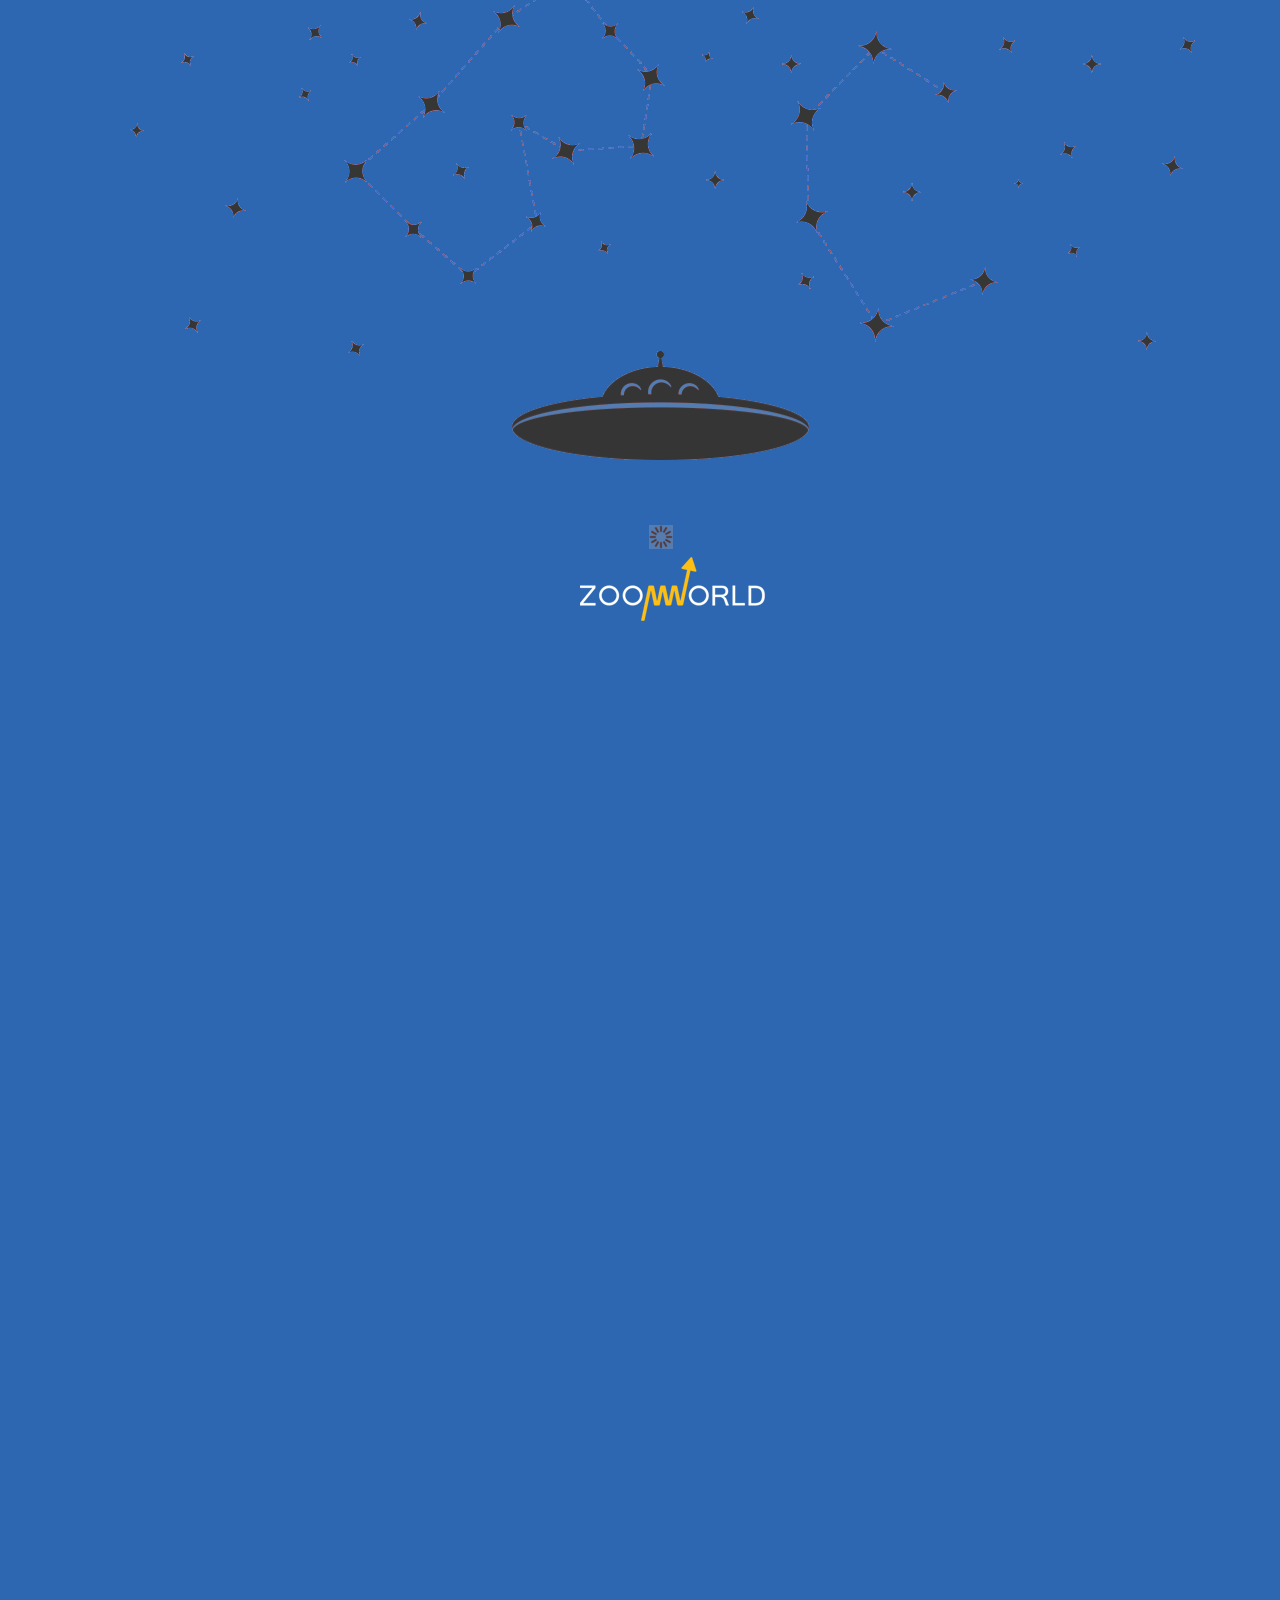
<file: index.html>
<!DOCTYPE html>
<html class="no-js">
  <meta http-equiv="content-type" content="text/html;charset=UTF-8" />
<head>
    <title>Zoomworld</title>
    <meta charset="utf-8" />
    <meta name="description" content="" />
    <meta name="keywords" content="" />
    <meta name="viewport" content="width=1020" />
    <link rel="shortcut icon" href="images/favicon.ico" type="image/x-icon">
    <!-- Custom Fonts -->
    <link href='http://fonts.googleapis.com/css?family=Roboto:400,700italic,700,300,500' rel='stylesheet' type='text/css'>
    <link href='https://fonts.googleapis.com/css?family=Roboto+Slab:400,100,300,700' rel='stylesheet' type='text/css'>
    <link rel="stylesheet" type="text/css" href="styles/index.css" />
    
    <script src="js/jquery/jquery-1.9.1.min.js"></script>
    <script src="js/jquery/jquery.color.js"></script>
    <script src="js/jquery/jquery.easing.1.3.js"></script>
    <script src="js/jquery/jquery.transform-0.9.3-jq1.8fix.js"></script>
    <script src="js/modernizr/modernizr.js"></script>
    
    <script src="js/j.js"></script>
    <!--BUILD 197-->
  </head>
  <body>
    <script>
      new Main();
    </script>

    <div class="page page0">

      <div class="pageCenter">
        <div id="page0_layer3" class="layer starsBack">
          <img src="images/page0/stars_back.png" />
        </div>

        <div class="layer starsFront">
          <img src="images/page0/stars_front.png" />
        </div>

        <div class="layer ufo">
          <img src="images/page0/ufo.png" />
        </div>

        <div class="layer logo">
          <img class="boycoy" src="images/logos.png" />
          <img class="loading" src="images/page0/loading.gif" />
        </div>
      </div>

    </div>

    <div class="page page1">

      <div class="layer background">
        <div class="shape"></div>
      </div>

      <div class="layer big-planet">        
        <img src="images/page1/big-planet.png" class="img-responsive">
      </div>

      <div class="pageCenter">
        <div class="layer hello">
            <div class="textHello">WELCOME TO GRATA</div>
            <div class="textDescription">WE BRING CREATIVITY FOR YOU!</div>
          </div>
        <div class="layer robbo">
          <img class="body" src="images/page1/bring-creativity-icon.png" />
        </div>

        <div class="layer header">
          <div class="column columnLeft">
            <a href="#home">
              <div class="logoContainer">
              </div>
            </a>
          </div>
          <div class="column columnCenter">
          </div>
          <div class="column columnRight">
            <div id="page1_menus" class="menus">

              <a href="#home">
               <div class="menu home">
                <div class="type normal">
                  <div class="background">
                  </div>
                  <div class="menuContent">
                    <img src="images/home_black.png" />
                  </div>
                </div>
                 <div class="type over">
                   <div class="background">
                   </div>
                   <div class="menuContent">
                     <img src="images/home_red.png" />
                   </div>
                 </div>
                 <div class="type selected">
                   <div class="background">
                     <img class="stick" src="images/menu/indicator_home.png"/>
                   </div>
                   <div class="menuContent">
                     <img src="images/home_red.png" />
                   </div>
                 </div>
                 <div class="type shape">
                 </div>
               </div>
              </a>

              <a href="#apps">
               <div class="menu apps">
                 <div class="type normal">
                  <div class="background">
                  </div>
                  <div class="menuContent">
                    APPS
                  </div>
                 </div>
                 <div class="type over">
                   <div class="background">
                   </div>
                   <div class="menuContent">
                     APPS
                   </div>
                 </div>
                 <div class="type selected">
                   <div class="background">
                     <img class="stick" src="images/menu/indicator_other.png" style="zoom: 1;" />
                   </div>
                   <div class="menuContent">
                     APPS
                   </div>
                 </div>
                 <div class="type shape">
                 </div>
               </div>
              </a>

              <a href="#about">
               <div class="menu about">
                 <div class="type normal">
                  <div class="background">
                  </div>
                  <div class="menuContent">
                    ABOUT
                  </div>
                 </div>
                 <div class="type over">
                   <div class="background">
                   </div>
                   <div class="menuContent">
                     ABOUT
                   </div>
                 </div>
                 <div class="type selected">
                   <div class="background">
                     <img class="stick" src="images/menu/indicator_other.png"/>
                   </div>
                   <div class="menuContent">
                     ABOUT
                   </div>
                 </div>
                 <div class="type shape">
                 </div>
               </div>
              </a>

              <a href="#contact">
               <div class="menu contact">
                 <div class="type normal">
                  <div class="background">
                  </div>
                  <div class="menuContent">
                    CONTACT
                  </div>
                 </div>
                 <div class="type over">
                   <div class="background">
                   </div>
                   <div class="menuContent">
                     CONTACT
                   </div>
                 </div>
                 <div class="type selected">
                   <div class="background">
                     <img class="stick" src="images/menu/indicator_other.png"/>
                   </div>
                   <div class="menuContent">
                     CONTACT
                   </div>
                 </div>
                 <div class="type shape">
                 </div>
               </div>

              </a>
            </div>
          </div>
        </div>

        <div class="layer main mainLeft">
          <div class="hello">
            <img src="images/page1/bird_left.png" />
          </div>
        </div>
        <div class="layer main mainRight">
          <img src="images/page1/planet.png" />
          <br />
          <img class="bird" src="images/page1/bird_right.png" />
        </div>
      </div>
    </div>


    <div class="page page2">

      <div class="layer background">
        <div class="clouds2"></div>

        <div class="clouds1">
          <div class="pageCenter">
          <img class="cloud img1" src="images/clouds/1.png" />
          <img class="cloud img2" src="images/clouds/2.png" />
          <img class="cloud img4" src="images/clouds/4.png" />
          <img class="cloud img5" src="images/clouds/5.png" />
          </div>
        </div>
      </div>

      <div class="layer clouds3">
        <div class="pageCenter">
        <img class="cloud img6" src="images/clouds/6.png" />
        <img class="cloud img7" src="images/clouds/7.png" />
        <img class="cloud img9" src="images/clouds/9.png" />
        <img class="cloud img11" src="images/clouds/11.png" />
        <img class="cloud img12" src="images/clouds/12.png" />
        <img class="cloud img14" src="images/clouds/14.png" />
        <img class="cloud img15" src="images/clouds/15.png" />
        </div>
      </div>

      <div class="pageCenter">

      <div class="layer clouds4">
        <img class="cloud img8" src="images/clouds/8.png" />
        <img class="cloud img10" src="images/clouds/10.png" />
        <img class="cloud img13" src="images/clouds/13.png" />
      </div>

        <div class="pageContent">

           <div class="layer main mainCenter">
            <h2 class="about-tt">A LITTLE ABOUT US</h2>
            <h2 class="about-tt2">THE ENTITY YOUR BUSINESS ON ONE PAGE</h2>
            <p class="text-rb text-justify">Awwwards – recognizing the talent and effort of the best web designers, developers and agencies in the world. We aim to create a meeting point where web professionals from across the world can come to find inspiration...</p>
            <img class="description" src="images/page2/about-icon.png" />
          </div>

          <div class="layer main mainRight">
            <img src="images/page2/about_char.png">
          </div>

          <div class="layer header">
            <div class="column columnLeft">
                   <a href="#home">
                <div class="logoContainer">
                </div>
              </a>
            </div>
            <div class="column columnCenter">
            </div>
            <div class="column columnRight">
              <div id="page2_menus" class="menus">

                <a href="#home">
                  <div class="menu home">
                    <div class="type normal">
                      <div class="background">
                      </div>
                      <div class="menuContent">
                        <img src="images/home_black.png" />
                      </div>
                    </div>
                    <div class="type over">
                      <div class="background">
                      </div>
                      <div class="menuContent">
                        <img src="images/home_black.png" />
                      </div>
                    </div>
                    <div class="type selected">
                      <div class="background">
                        <img class="stick" src="images/menu/indicator_home.png"/>
                      </div>
                      <div class="menuContent">
                        <img src="images/home_white.png" />
                      </div>
                    </div>
                    <div class="type shape">
                    </div>
                  </div>
                </a>

                <a href="#apps">
                  <div class="menu apps">
                    <div class="type normal">
                      <div class="background">
                      </div>
                      <div class="menuContent">
                        APPS
                      </div>
                    </div>
                    <div class="type over">
                      <div class="background">
                      </div>
                      <div class="menuContent">
                        APPS
                      </div>
                    </div>
                    <div class="type selected">
                      <div class="background">
                        <img class="stick" src="images/menu/indicator_other.png"/>
                      </div>
                      <div class="menuContent">
                        APPS
                      </div>
                    </div>
                    <div class="type shape">
                    </div>
                  </div>
                </a>

                <a href="#about">
                  <div class="menu about">
                    <div class="type normal">
                      <div class="background">
                      </div>
                      <div class="menuContent">
                        ABOUT
                      </div>
                    </div>
                    <div class="type over">
                      <div class="background">
                      </div>
                      <div class="menuContent">
                        ABOUT
                      </div>
                    </div>
                    <div class="type selected">
                      <div class="background">
                        <img class="stick" src="images/menu/indicator_other.png"/>
                      </div>
                      <div class="menuContent">
                        ABOUT
                      </div>
                    </div>
                    <div class="type shape">
                    </div>
                  </div>
                </a>

                <a href="#contact">
                  <div class="menu contact">
                    <div class="type normal">
                      <div class="background">
                      </div>
                      <div class="menuContent">
                        CONTACT
                      </div>
                    </div>
                    <div class="type over">
                      <div class="background">
                      </div>
                      <div class="menuContent">
                        CONTACT
                      </div>
                    </div>
                    <div class="type selected">
                      <div class="background">
                        <img class="stick" src="images/menu/indicator_other.png"/>
                      </div>
                      <div class="menuContent">
                        CONTACT
                      </div>
                    </div>
                    <div class="type shape">
                    </div>
                  </div>
                </a>

              </div>
            </div>
          </div>

        </div>

      </div>

    </div>


    <div class="page page3">
      <div class="layer background">
        <div class="mountains3">
          <img class="mountainsFlag" src="images/page3/flag.png" />
          <div class="mountainsBackground"></div>
        </div>
      </div>

    <div class="layer mountains1">
        <div class="pageCenter">
        <img class="mountain5" src="images/page3/mountains/5.png" />
      <img class="mountain6" src="images/page3/mountains/6.png" />
      <img class="mountain7" src="images/page3/mountains/7.png" />
        <img class="mountain8" src="images/page3/mountains/8.png" />
      <img class="mountain9" src="images/page3/mountains/9.png" />
      </div>
    </div>

      <div class="pageCenter">

        <div class="layer mountains2">
          <img class="mountain1" src="images/page3/mountains/1.png" />
          <img class="mountain2" src="images/page3/mountains/2.png" />
          <img class="mountain3" src="images/page3/mountains/3.png" />
          <img class="mountain4" src="images/page3/mountains/4.png" />
        </div>

              <div class="pageContent">

          <div class="layer main mainCenter">
           <div class="col-11 text-center mauto">
              <h2 class="business-h">THE ENTITY YOUR BUSINESS ON ONE PAGE</h2>
              <p class="text-rb text-justify color-white">Awwwards – recognizing the talent and effort of the best web designers, developers and agencies in the world. We aim to create a meeting point where web professionals from across the world can come to find inspiration...</p>
            </div>
            <div class="container">
              <div class="row text-center">
                  <div class="col-3">
                      <a href="" class="a-border">
                          <img src="images/page3/web-design-icon.png" class="img-responsive">
                          <p>WEB DESIGN</p>
                      </a>
                  </div>
                  <div class="col-3">
                      <a href="" class="a-border">
                          <img src="images/page3/seo-icon.png" class="img-responsive">
                          <p>E-MARKETING</p>
                      </a>
                  </div>
                  <div class="col-3">
                      <a href="" class="a-border">
                          <img src="images/page3/graphic-design-icon.png" class="img-responsive">
                          <p>GRAPHIC DESIGN</p>
                      </a>
                  </div>
                  <div class="col-3">
                      <a href="" class="a-border">
                          <img src="images/page3/printing-icon.png" class="img-responsive">
                          <p>PRINTING</p>
                      </a>
                  </div>
              </div>
            </div>
          </div>

          <div class="layer header">
            <div class="column columnLeft">
              <a href="#home">
              <div class="logoContainer">
              </div>
            </a>
            </div>
            <div class="column columnCenter">
            </div>
            <div class="column columnRight">
              <div id="page3_menus" class="menus">

                <a href="#home">
                  <div class="menu home">
                    <div class="type normal">
                      <div class="background">
                      </div>
                      <div class="menuContent">
                        <img src="images/home_black.png" />
                      </div>
                    </div>
                    <div class="type over">
                      <div class="background">
                      </div>
                      <div class="menuContent">
                        <img src="images/home_brown.png" />
                      </div>
                    </div>
                    <div class="type selected">
                      <div class="background">
                        <img class="stick" src="images/menu/indicator_home.png"/>
                      </div>
                      <div class="menuContent">
                        <img src="images/home_brown.png" />
                      </div>
                    </div>
                    <div class="type shape">
                    </div>
                  </div>
                </a>

                <a href="#apps">
                  <div class="menu apps">
                    <div class="type normal">
                      <div class="background">
                      </div>
                      <div class="menuContent">
                        APPS
                      </div>
                    </div>
                    <div class="type over">
                      <div class="background">
                      </div>
                      <div class="menuContent">
                        APPS
                      </div>
                    </div>
                    <div class="type selected">
                      <div class="background">
                        <img class="stick" src="images/menu/indicator_other.png"/>
                      </div>
                      <div class="menuContent">
                        APPS
                      </div>
                    </div>
                    <div class="type shape">
                    </div>
                  </div>
                </a>

                <a href="#about">
                  <div class="menu about">
                    <div class="type normal">
                      <div class="background">
                      </div>
                      <div class="menuContent">
                        ABOUT
                      </div>
                    </div>
                    <div class="type over">
                      <div class="background">
                      </div>
                      <div class="menuContent">
                        ABOUT
                      </div>
                    </div>
                    <div class="type selected">
                      <div class="background">
                        <img class="stick" src="images/menu/indicator_other.png"/>
                      </div>
                      <div class="menuContent">
                        ABOUT
                      </div>
                    </div>
                    <div class="type shape">
                    </div>
                  </div>
                </a>

                <a href="#contact">
                  <div class="menu contact">
                    <div class="type normal">
                      <div class="background">
                      </div>
                      <div class="menuContent">
                        CONTACT
                      </div>
                    </div>
                    <div class="type over">
                      <div class="background">
                      </div>
                      <div class="menuContent">
                        CONTACT
                      </div>
                    </div>
                    <div class="type selected">
                      <div class="background">
                        <img class="stick" src="images/menu/indicator_other.png"/>
                      </div>
                      <div class="menuContent">
                        CONTACT
                      </div>
                    </div>
                    <div class="type shape">
                    </div>
                  </div>
                </a>

              </div>
            </div>
          </div>
        </div>

      </div>

    </div>


    <div class="page page4">
      <div class="layer background3">
        <div class="shape">
          <div class="waveContainer">
            <div id="wave3" class="wave"></div>
          </div>
        </div>
      </div>

      <div class="layer background2">
        <div class="shape">
          <div class="waveContainer">
          <div id="wave2" class="wave"></div>
          </div>
        </div>
      </div>

      <div class="layer background1">
        <div class="shape">
          <div class="waveContainer">
            <div id="wave1" class="wave"></div>
          </div>
        </div>
      </div>

      <div class="pageCenter">

        <div class="pageContent">

          <div class="layer header">
            <div class="column columnLeft">
              <a href="#home">
                <div class="logoContainer">
                </div>
              </a>
            </div>
            <div class="column columnCenter">
            </div>
            <div class="column columnRight">
              <div id="page4_menus" class="menus">

                <a href="#home">
                  <div class="menu home">
                    <div class="type normal">
                      <div class="background">
                      </div>
                      <div class="menuContent">
                        <img src="images/home_grey.png" />
                      </div>
                    </div>
                    <div class="type over">
                      <div class="background">
                      </div>
                      <div class="menuContent">
                        <img src="images/home_black.png" />
                      </div>
                    </div>
                    <div class="type selected">
                      <div class="background">
                        <img class="stick" src="images/menu/indicator_black_home.png"/>
                      </div>
                      <div class="menuContent">
                        <img src="images/home_grey.png" />
                      </div>
                    </div>
                    <div class="type shape">
                    </div>
                  </div>
                </a>

                <a href="#apps">
                  <div class="menu apps">
                    <div class="type normal">
                      <div class="background">
                      </div>
                      <div class="menuContent">
                        APPS
                      </div>
                    </div>
                    <div class="type over">
                      <div class="background">
                      </div>
                      <div class="menuContent">
                        APPS
                      </div>
                    </div>
                    <div class="type selected">
                      <div class="background">
                        <img class="stick" src="images/menu/indicator_black_other.png"/>
                      </div>
                      <div class="menuContent">
                        APPS
                      </div>
                    </div>
                    <div class="type shape">
                    </div>
                  </div>
                </a>

                <a href="#about">
                  <div class="menu about">
                    <div class="type normal">
                      <div class="background">
                      </div>
                      <div class="menuContent">
                        ABOUT
                      </div>
                    </div>
                    <div class="type over">
                      <div class="background">
                      </div>
                      <div class="menuContent">
                        ABOUT
                      </div>
                    </div>
                    <div class="type selected">
                      <div class="background">
                        <img class="stick" src="images/menu/indicator_black_other.png"/>
                      </div>
                      <div class="menuContent">
                        ABOUT
                      </div>
                    </div>
                    <div class="type shape">
                    </div>
                  </div>
                </a>

                <a href="#contact">
                  <div class="menu contact">
                    <div class="type normal">
                      <div class="background">
                      </div>
                      <div class="menuContent">
                        CONTACT
                      </div>
                    </div>
                    <div class="type over">
                      <div class="background">
                      </div>
                      <div class="menuContent">
                        CONTACT
                      </div>
                    </div>
                    <div class="type selected">
                      <div class="background">
                        <img class="stick" src="images/menu/indicator_black_other.png"/>
                      </div>
                      <div class="menuContent">
                        CONTACT
                      </div>
                    </div>
                    <div class="type shape">
                    </div>
                  </div>
                </a>

              </div>
            </div>
          </div>


          <div class="layer main mainLeft">
            <div class="envelopes">
              <div class="envelopeCover in">
                <img src="images/page4/envelope_cover_in.png"/>
              </div>
              <img class="envelopeIn" src="images/page4/envelope_in.png"/>

              <div class="letterWrapper">
                <div class="letter">
                  <div class="letterBackground">
                    <img src="images/page4/letter.png"/>

                    <div class="shape"></div>
                  </div>
                  <div class="letterContent">
                    <div class="dearBoyCoy handwrittenFont">Dear Zoomworld...</div>
                    <div class="lineWrapper mailNameContainer handwrittenFont">
                      <div class="line">
                        <div class="text">My name is&nbsp;</div>
                        <div class="text textFillWidth">
                          <div class="textContentWrapper">
                            <input class="handwrittenFont" spellcheck="false" type="text" name="name" value=""/>
                            <div class="underline"></div><div class="exclamationMark"><img src="images/page4/exclamation_mark.png"/></div>
                          </div>
                        </div>
                        <div class="text">, u can mail</div>
                      </div>
                    </div>
                    <div class="lineWrapper mailFromContainer handwrittenFont">
                      <div class="line">
                        <div class="text">me back at&nbsp;</div>
                        <div class="text textFillWidth">
                          <div class="textContentWrapper">
                            <input class="handwrittenFont" spellcheck="false" type="text" name="name" value=""/>
                            <div class="underline"></div><div class="exclamationMark"><img src="images/page4/exclamation_mark.png"/></div>
                          </div>
                        </div>
                        <div class="text">. I would like to:</div>
                      </div>
                    </div>
                    <div class="mailContentContainer handwrittenFont">
                      <textarea class="handwrittenFont" spellcheck="false" name="content"></textarea>

                      <div class="underline"></div><div class="exclamationMark"><img src="images/page4/exclamation_mark.png"/></div>
                      <br/>

                      <div class="underline"></div>
                    </div>
                  </div>
                  <div class="letterForeground">
                    <div class="mailSendWrapper centerText">
                      <div class="mailContainer mailSendContainer">
                        <button><span class="text">SEND</span><img src="images/arrow_white.png"/>
                        </button>
                      </div>
                    </div>
                  </div>
                </div>
              </div>
              <div class="letterSending letterStatus centerText">
               <span class="info handwrittenFont">
                 Sending
               </span>
              </div>
              <div class="letterSent letterStatus centerText">
               <span class="info handwrittenFont">
               You have just made<br/>
               a first step to better future ;)
               </span>
                <br/>

                <div class="linkifyForm goBack">
                  <span class="text">Go back</span>
                 <span class="image">
                   <img class="out" src="images/page4/go_back_green.png"/><img class="over"
                                                                               src="images/page4/go_back_white.png"/>
                 </span>
                </div>
              </div>
              <div class="letterError letterStatus centerText">
               <span class="info handwrittenFont">
                 Sorry. World is cruel.<br/>
                 We could't connect to our server. :(
               </span>
                <br/>

                <div class="linkifyForm goBack">
                  <span class="text">Try again</span>
                 <span class="image">
                         <img class="out" src="images/page4/go_back_green.png"/><img class="over"
                                                                                     src="images/page4/go_back_white.png"/>
                 </span>
                </div>
              </div>
              <div class="envelopeOut">
                <img class="envelopeOutTop" src="images/page4/envelope_out_top.png"/>
                <img class="envelopeOutBottom" src="images/page4/envelope_out_bottom.png"/>
              </div>
              <!--                 <div class="envelopeCover out"> -->
              <!--                   <img src="images/page4/envelope_cover_out.png" /> -->
              <!--                 </div> -->
            </div>
            <img class="getInTouch" alt="get in touch" src="images/page4/getintouch.png"/>
          </div>

          <div class="layer main mainRight">
            <div class="header">
              Contact
            </div>
            <div class="text">
              We are open for business. Feel free to drop us a line or send your brief.
            </div>
            <div class="iconText iconTextMargin">
              <a href="mailto:hello@Zoomworld.com">
                <div class="icon iconEmailHello"></div>
               <span class="emailHello linkify">
                 <span class="text">hello@Zoomworld.com</span>
               </span>
              </a>
            </div>
            <div class="iconText iconTextMargin">
              <div class="icon iconPhone"></div>
              +48 503 71 75 72
            </div>
            <div class="iconText iconTextMargin">
              <div class="icon iconLocation"></div>
              Warsaw, Poland
            </div>
            <div class="header">
              Social networks
            </div>
            <div class="text">
              Follow us to be always up to date.
            </div>
            <div class="group">
             <div class="iconText iconTextRelative1">
                <a href="http://www.facebook.com/BoyCoyMobile" target="_blank">
                 <div class="icon iconFacebook"></div>
                 <span class="facebook linkify">
                   <span class="text">Facebook</span>
                 </span>
               </a>
             </div>
             <div class="iconText iconTextRelative2">
                <a href="http://www.linkedin.com/company/2645447?trk=tyah" target="_blank">
                  <div class="icon iconLinkedIn"></div>
                  <span class="linkedIn linkify">
                    <span class="text">LinkedIn</span>
                  </span>
               </a>
             </div>
            </div>
            <div class="group">
              <div class="iconText iconTextRelative1">
                <a href="https://plus.google.com/u/0/b/100100853838287582574/100100853838287582574"
                   target="_blank">
                  <div class="icon iconGooglePlus"></div>
                  <span class="googlePlus linkify">
                    <span class="text">Google+</span>
                  </span>
                </a>
              </div>
              <div class="iconText iconTextRelative2">
                <a href="https://twitter.com/BoyCoyMobile" target="_blank">
                  <div class="icon iconTwitter"></div>
                  <span class="twitter linkify">
                    <span class="text">Twitter</span>
                  </span>
                </a>
              </div>
            </div>
          </div>

        </div>

      </div>

      <div class="layer mainBottom">
        <div class="pageCenter">
          <div class="octopus"></div>
        </div>

        <footer>
          <div class="pageCenter darker">
            <div class="wrapperTable">
              <div class="wrapperRow">

                 <div class="wrapperCell wrapperLeft">
                  <span>All rights reserved</span>
                  <span>©2013 Zoomworld</span>
                  <span>Android is restricted trademark of
                    <a href="http://www.google.com/" target="_blank">
                      <span class="lighter linkify">
                        <span class="text">Google Inc.</span>
                      </span>
                    </a>
                  </span>
                </div>
              </div>
          </div>
        </footer>
      </div>

    </div>

    <div class="streacher"></div>

  </body>
</html>
</file>
<file: styles/index.css>
.layer .menus {
  margin-top: 40px;
  font-size: 18px;
  text-align: center;
  height: 34px;
  line-height: 34px;
  letter-spacing: 0px;
}
.layer .menus .menu {
  float: left;
  position: relative;
  height: 34px;
}
.layer .menus .menu .type {
  position: absolute;
  width: 100%;
  height: 100%;
}
.layer .menus .menu .type * {
  filter: inherit;
}
.layer .menus .menu .background {
  width: 100%;
  height: 100%;
  border-radius: 17px;
}
.layer .menus .menu .menuContent {
  position: absolute;
  top: 0px;
  width: 100%;
  height: 100%;
}
.layer .menus .menu.home {
  width: 35px;
}
.layer .menus .menu.home .menuContent {
  width: 35px;
}
.layer .menus .menu.home .menuContent img {
  position: relative;
  top: 1px;
  left: 1px;
}
.layer .menus .menu.apps {
  width: 72px;
}
.layer .menus .menu.apps .menuContent {
  width: 72px;
}
.layer .menus .menu.about {
  width: 88px;
}
.layer .menus .menu.about .menuContent {
  width: 88px;
}
.layer .menus .menu.contact {
  width: 112px;
}
.layer .menus .menu.contact .menuContent {
  width: 112px;
}
.layer .menus .type.selected .stick {
  position: absolute;
  top: 29px;
}
.layer .menus .menu.home .type.selected .stick {
  left: 5px;
}
.layer .menus .menu.apps .type.selected .stick {
  left: 24px;
}
.layer .menus .menu.about .type.selected .stick {
  left: 31px;
}
.layer .menus .menu.contact .type.selected .stick {
  left: 43px;
}
/* page 1 colors */
.page1 .layer .menus .menu .type.normal {
  color: #363635;
}
.page1 .layer .menus .menu .type.over {
  color: #2d67b1;
}
.page1 .layer .menus .menu .type.over .background {
  background-color: #ffffff;
}
.page1 .layer .menus .menu .type.selected,
.page1 .layer .menus .menu .type {
  color: #fff;
} {
  color: #fff;
}
.page1 .layer .menus .menu .type.selected .background {
  background-color: #fdc012;
}
.page1 .layer .menus .menu .type.background {
  background-color: transparent;
}
.page1 .bird {
  position: absolute;
  left: 0;
  top: 100px;
}
/* page 2 colors */
.page2 .layer .menus .menu .type.normal {
  color: #363635;
}
.page2 .layer .menus .menu .type.over {
  color: #363635;
}
.page2 .layer .menus .type.over .background {
  background-color: #ffffff;
}
.page2 .layer .menus .menu .type.selected {
  color: #d0d6dd;
}
.page2 .layer .menus .menu .type.selected .background {
  background-color: #363635;
}
/* page 3 colors */
.page3 .layer .menus .menu .type.normal {
  color: #363635;
}
.page3 .layer .menus .menu .type.over {
  color: #a68f58;
}
.page3 .layer .menus .type.over .background {
  background-color: #ffffff;
}
.page3 .layer .menus .menu .type.selected {
  color: #a68f58;
}
.page3 .layer .menus .menu .type.selected .background {
  background-color: #363636;
}
/* page 4 colors */
.page4 .layer .menus .menu .type.normal {
  color: #939598;
}
.page4 .layer .menus .menu .type.over {
  color: #363635;
}
.page4 .layer .menus .type.over .background {
  background-color: #ffffff;
}
.page4 .layer .menus .menu .type.selected {
  color: #939598;
}
.page4 .layer .menus .menu .type.selected .background {
  background-color: #000000;
}
.linkLineContainer {
  display: inline-block;
  width: 0px;
  position: relative;
  top: 3px;
}
.linkLineContainer .linkLine {
  background-color: #ffffff;
  width: 0px;
  height: 1px;
}
.linkify .image,
.linkifyForm .image {
  position: relative;
}
.linkify .image .over {
  position: relative;
  left: -14px;
}
.linkifyForm .image .over {
  position: relative;
  left: -10px;
}
.logoContainer {
  position: relative;
  height: 64px;
  margin-left: 19px;
  margin-top: 14px;
  background-image: url('../images/logos.png');
  background-repeat: no-repeat;
}
/*.logoContainer .shape {
  width: 170px;
  height: 55px;
}
.logoContainer .logo {
  position: absolute;
}
.logoContainer .logo .head {
  float: left;
  width: 60px;
  height: 55px;
}
.logoContainer .logo .boyCoy {
  margin-left: 60px;
  width: 110px;
  height: 55px;
}
.preloader-ready .logoContainer .out .head {
  background: url('../images/logos.png') 0px -55px;
}
.preloader-ready .logoContainer .out .boyCoy {
  background: url('../images/logos.png') -60px -55px;
}
.preloader-ready .logoContainer .over .head {
  background: url('../images/logos.png') 0px 0px;
}
.preloader-ready .logoContainer .over .boyCoy {
  background: url('../images/logos.png') -60px -55px;
}*/
.img1 {
  position: absolute;
  top: 60px;
  left: -80px;
}
.img2 {
  position: absolute;
  top: 126px;
  left: 250px;
}
.img4 {
  position: absolute;
  top: 126px;
  left: 485px;
}
.img5 {
  position: absolute;
  top: 31px;
  left: 730px;
}
.img6 {
  position: absolute;
  top: 78px;
  left: -147px;
}
.img7 {
  position: absolute;
  top: 33px;
  left: -14px;
}
.img9 {
  position: absolute;
  top: 3px;
  left: 158px;
}
.img11 {
  position: absolute;
  top: 22px;
  left: 452px;
}
.img12 {
  position: absolute;
  top: 39px;
  left: 626px;
}
.img14 {
  position: absolute;
  top: 12px;
  left: 800px;
}
.img15 {
  position: absolute;
  top: 49px;
  left: 972px;
}
.img8 {
  position: absolute;
  top: 67px;
  left: 72px;
}
.img10 {
  position: absolute;
  top: 25px;
  left: 262px;
}
.img13 {
  position: absolute;
  top: 22px;
  left: 631px;
}
/* page - common */
.page {
  visibility: hidden;
  width: 100%;
  height: 800px;
  position: relative;
}
.page1 {
  height: 700px;
}
.page2 {
  height: 870px;
}
.page3 {
  height: 840px;
}
.page .layer {
  position: absolute;
}
.pageCenter {
  width: 1020px;
  position: relative;
  margin: 0px auto;
}
.page1 .pageCenter {
  z-index: 2;
}
/* parallaxe dependent styles */
.no-parallaxe .page0 {
  display: none;
}
.no-parallaxe .streacher {
  display: none;
}
.parallaxe .streacher {
  width: 0px;
  height: 4150px;
}
.parallaxe .page {
  position: fixed;
}
.parallaxe .page0 {
  height: 675px;
  top: -1500px;
}
.parallaxe .page1 {
  height: 675px;
  top: 0px;
}
.parallaxe .page2 {
  height: 1035px;
  top: 1500px;
}
.parallaxe .page3 {
  height: 1612px;
  top: 2533px;
}
.parallaxe .page4 {
  top: 3174px;
}
.page0 .layer.starsBack,
.page0 .layer.starsFront {
  height: 400px;
}
.page0 .layer.ufo {
  left: 382px;
  height: 200px;
}
.page0 .layer.logo {
  height: 250px;
}
.page0 .layer.ufo,
.page0 .layer.logo {
  top: 357px;
}
.page0 .layer.ufo img {
  transform-origin: 149px 55px;
  -webkit-transform-origin: 149px 55px;
  -moz-transform-origin: 149px 55px;
  -o-transform-origin: 149px 55px;
  -ms-transform-origin: 149px 55px;
}
.page0 .layer .loading {
  position: relative;
  top: 128px;
  left: 330px;
}
.page0 .layer .boycoy {
  position: relative;
  top: 200px;
  left: 450px;
}
.page1 .background {
  overflow: hidden;
  width: 100%;
  height: 760px;
  background-color: #2d67b1;
}
.page1 .background .shape {
  width: 100%;
  height: 760px;
  position: relative;
  left: 0;
}
.preloader-ready .page1 .background .shape {
  background: #2d67b1  url('../images/page1/highlight-color.jpg') repeat-x left top;
}
.page1 .header .column {
  float: left;
  position: relative;
}
.page1 .header .columnLeft {
  width: 371px;
}
.page1 .header .columnLeft .line {
  margin-top: 30px;
}
.page1 .header .columnCenter {
  width: 242px;
  height: 1px;
}
.page1 .header .columnRight {
  width: 407px;
}
.page1 .header .columnRight .line {
  margin-top: 36px;
}
.page1 .header .columnRight .menus {
  margin-left: 88px;
}
.page1 .main {
  height: 400px;
  top: 111px;
}
.page1 .mainLeft {
  width: 376px;
  line-height: 1.25;
}
.page1 .mainRight {
  width: 402px;
  left: 618px;
  line-height: 0;
  text-align: right;
}
.page1 .hello {
  width: 100%;
  top: 90px;
  position: absolute;
  text-align: center;
}
.page1 .hello .textHello {
  font-family: gsBold;
  font-size: 40px;
  color: #fdc012;
}
.page1 .hello .textDescription {
  margin-top: 10px;
  font-size: 21px;
  line-height: 1.3;
  color: #fff;
}
.page1 .hello .contactWrapper {
  margin-top: 10px;
}
.page1 .hello .contact {
  font-size: 22px;
  letter-spacing: -1px;
  color: #ededc7;
}
.page1 .txtNeed {
  display: block;
  position: relative;
  top: 5px;
  left: 73px;
}
.page1 .fb {
  position: relative;
  margin-top: 85px;
  margin-left: 175px;
  width: 159px;
  height: 96px;
}
.page1 .fb img {
  position: absolute;
}
.page1 .fb .shape {
  position: absolute;
  z-index: 2;
  width: 100%;
  height: 100%;
}
.page1 .slice2 {
  position: relative;
  z-index: 1;
  margin-top: -15px;
  margin-left: 267px;
}
.page1 .am {
  position: relative;
  margin-top: -30px;
  margin-left: 135px;
  width: 232px;
  height: 85px;
}
.page1 .am img {
  position: absolute;
}
.page1 .am .shape {
  position: absolute;
  z-index: 2;
  width: 100%;
  height: 100%;
}
.page1 .slice1 {
  position: relative;
  z-index: 1;
  margin-top: -28px;
  margin-left: 205px;
}
.page1 .tw {
  position: relative;
  margin-top: -19px;
  margin-left: 195px;
  width: 80px;
  height: 80px;
}
.page1 .tw .shape {
  position: absolute;
  z-index: 2;
  width: 100%;
  height: 100%;
}
.page1 .tw img {
  position: absolute;
}
.page1 .robbo {
  height: 430px;
  left: 350px;
  top: 100px !important;
  z-index: 2;
}
.page1 .robbo .armLeft {
  position: absolute;
  top: 200px;
  left: 20px;
  transform-origin: 101px 95px;
  -webkit-transform-origin: 101px 95px;
  -moz-transform-origin: 101px 95px;
  -o-transform-origin: 101px 95px;
  -ms-transform-origin: 101px 95px;
}
.page1 .robbo .armRight {
  position: absolute;
  top: 295px;
  left: 210px;
  z-index: -1;
  transform-origin: 0px 13px;
  -webkit-transform-origin: 0px 13px;
  -moz-transform-origin: 0px 13px;
  -o-transform-origin: 0px 13px;
  -ms-transform-origin: 0px 13px;
}
.no-parallaxe .page2 .pageContent .layer {
  top: 160px;
}
.page2 .background {
  width: 100%;
  height: 1010px;
  background-color: #d0d6dd;
}
.page2 .clouds1 {
  overflow: hidden;
  position: absolute;
  width: 100%;
  height: 201px;
  top: -200px;
  /* - height + 1px (correction for chrome touch glitches) */
}
.page2 .clouds2 {
  position: absolute;
  width: 100%;
  height: 68px;
  top: -67px;
  /* - height + 1px (correction for chrome touch glitches) */
  /*   left: 14px; */
}
.preloader-ready .page2 .clouds2 {
  background-position: 50% 0px;
  background-repeat: repeat-x;
  background-image: url('../images/clouds/3.png');
}
.page2 .clouds3 {
  overflow: hidden;
  width: 100%;
  height: 140px;
  top: -60px;
  z-index: 2;
}
.parallaxe .page2 .clouds3 {
  top: 690px;
}
.page2 .clouds4 {
  width: 100%;
  height: 190px;
  top: -20px;
  z-index: 2;
}
.parallaxe .page2 .clouds4 {
  top: 760px;
}
.page2 .header .column {
  float: left;
  position: relative;
}
.page2 .header .columnLeft {
  width: 350px;
}
.page2 .header .columnLeft .line {
  margin-top: 30px;
}
.page2 .header .columnCenter {
  width: 182px;
  height: 100px;
}
.page2 .header .columnRight {
  width: 488px;
}
.page2 .header .columnRight .line {
  margin-top: 36px;
}
.page2 .header .columnRight .menus {
  margin-left: 174px;
}
.page2 .mainLeft {
  width: 200px;
  height: 517px;
  line-height: 0;
}
.page2 .mainLeft .app {
  margin-top: 241px;
  margin-left: 25px;
}
.page2 .mainLeft .download {
  position: relative;
  margin-top: -9px;
  margin-left: 25px;
  width: 118px;
  height: 110px;
}
.page2 .mainLeft .download img {
  position: absolute;
}
.page2 .mainLeft .download .shape {
  position: absolute;
  z-index: 2;
  width: 100%;
  height: 100%;
}
.page2 .mainLeft .freeDownload {
  position: relative;
  z-index: 1;
  margin-top: -16px;
  margin-left: 20px;
}
.page2 .mainCenter {
  width: 562px;
  height: 650px;
  left: 0px;
  top: 150px;
}
.page2 .mainCenter .floatingTv {
  margin-top: 58px;
  margin-left: 18px;
}
.page2 .mainCenter .floatingTv .baloons {
  position: relative;
  left: 190px;
  height: 130px;
}
.page2 .mainCenter .floatingTv .baloons .baloon {
  position: absolute;
}
.page2 .mainCenter .floatingTv .baloons .baloonLeft {
  top: 3px;
  left: 3px;
  transform-origin: 32px 131px;
  -webkit-transform-origin: 32px 131px;
  -moz-transform-origin: 32px 131px;
  -o-transform-origin: 32px 131px;
  -ms-transform-origin: 32px 131px;
  transform: rotate(-30deg);
  -webkit-transform: rotate(-30deg);
  -moz-transform: rotate(-30deg);
  -o-transform: rotate(-30deg);
  -ms-transform: rotate(-30deg);
}
.page2 .mainCenter .floatingTv .baloons .baloonCenter {
  top: -10px;
  left: 0px;
  transform-origin: 38px 149px;
  -webkit-transform-origin: 38px 149px;
  -moz-transform-origin: 38px 149px;
  -o-transform-origin: 38px 149px;
  -ms-transform-origin: 38px 149px;
}
.page2 .mainCenter .floatingTv .baloons .baloonRight {
  top: 14px;
  left: 16px;
  transform-origin: 26px 119px;
  -webkit-transform-origin: 26px 119px;
  -moz-transform-origin: 26px 119px;
  -o-transform-origin: 26px 119px;
  -ms-transform-origin: 26px 119px;
  transform: rotate(30deg);
  -webkit-transform: rotate(30deg);
  -moz-transform: rotate(30deg);
  -o-transform: rotate(30deg);
  -ms-transform: rotate(30deg);
}
.page2 .mainCenter .floatingTv .tvScreen {
  position: relative;
  z-index: 1;
}
.page2 .mainCenter .floatingTv .rating {
  position: absolute;
  z-index: 11;
  top: -38px;
  left: 410px;
}
.page2 .mainCenter .floatingTv .tvScreen .screenshotsFrame {
  width: 400px;
  height: 242px;
  position: absolute;
  left: 30px;
  top: 38px;
  background-color: #000000;
}
.page2 .mainCenter .floatingTv .tvScreen .screenshotsFrame .button {
  width: 50%;
  height: 238px;
  position: absolute;
  z-index: 10;
  cursor: pointer;
}
.page2 .mainCenter .floatingTv .tvScreen .screenshotsFrame .button .visibleShape {
  width: 70px;
  height: 238px;
  position: absolute;
  background-color: rgba(149, 217, 26, 0);
  background-repeat: no-repeat;
  background-position: center;
}
.page2 .mainCenter .floatingTv .tvScreen .screenshotsFrame .previous {
  left: 2px;
  top: 2px;
  background-color: rgba(255, 255, 255, 0);
}
.page2 .mainCenter .floatingTv .tvScreen .screenshotsFrame .previous .visibleShape {
  left: 0px;
}
.preloader-ready .page2 .mainCenter .floatingTv .tvScreen .screenshotsFrame .previous .visibleShape {
  background-image: url('../images/page2/arrow_left.png');
}
.page2 .mainCenter .floatingTv .tvScreen .screenshotsFrame .next {
  right: 2px;
  top: 2px;
  background-color: rgba(255, 255, 255, 0);
}
.page2 .mainCenter .floatingTv .tvScreen .screenshotsFrame .next .visibleShape {
  right: 0px;
  background-image: url('../images/page2/arrow_right.png');
}
.preloader-ready .page2 .mainCenter .floatingTv .tvScreen .screenshotsFrame .next .visibleShape {
  background-image: url('../images/page2/arrow_right.png');
}
.page2 .mainCenter .floatingTv .tvScreen .screenshotsFrame .screenshots {
  overflow: hidden;
  width: 396px;
  height: 238px;
  position: absolute;
  left: 2px;
  top: 2px;
}
.page2 .mainCenter .floatingTv .tvScreen .screenshotsFrame .screenshots img {
  position: absolute;
  top: 0px;
}
.page2 .mainCenter .floatingTv .tvScreen .indicators {
  position: absolute;
  left: 198px;
  top: 284px;
}
.page2 .mainCenter .floatingTv .tvScreen .indicators .indicator {
  float: left;
  width: 20px;
  height: 20px;
}
.page2 .mainCenter .floatingTv .tvScreen .indicators .inactive {
  cursor: pointer;
}
.page2 .mainCenter .floatingTv .tvScreen .indicators .indicator .center {
  position: relative;
}
.page2 .mainCenter .floatingTv .tvScreen .indicators .indicator img {
  position: absolute;
}
.page2 .mainCenter .floatingTv .tvScreen .indicators .indicator img:first-child {
  top: 2px;
}
.page2 .mainCenter .floatingTv .tvScreen .indicators .indicator img:last-child {
  top: 3px;
}
.page2 .mainCenter .description {
  margin-top: -13px;
  margin-left: -25px;
  transform-origin: 262px 15px;
  -webkit-transform-origin: 262px 15px;
  -moz-transform-origin: 262px 15px;
  -o-transform-origin: 262px 15px;
  -ms-transform-origin: 262px 15px;
}
.page2 .mainRight {
  left: 755px;
  top: 150px;
  color: #363635;
  font-family: gsBold;
  line-height: 1.25;
}
.page2 .mainRight .header {
  margin-left: 30px;
  margin-top: 182px;
  font-size: 30px;
  letter-spacing: -1px;
}
.page2 .mainRight .testimonials {
  overflow: hidden;
  width: 260px;
  height: 330px;
  position: relative;
}
.page2 .mainRight .testimonials .gradientTop {
  position: absolute;
  z-index: 1;
}
.page2 .mainRight .testimonials .gradientBottom {
  position: absolute;
  bottom: 0px;
  z-index: 1;
}
.page2 .mainRight .testimonial {
  margin-top: 10px;
  margin-bottom: 2px;
}
.page2 .mainRight .testimonial .quote {
  display: inline-block;
  margin-top: 2px;
  vertical-align: top;
}
.page2 .mainRight .testimonial .text {
  display: inline-block;
  width: 225px;
  margin-left: 7px;
}
.page2 .mainRight .testimonial .text .signature {
  font-family: gs;
  color: #787972;
  margin-top: 7px;
}
.page2 .mainRight .testimonial .text .signature .line {
  display: inline-block;
  width: 20px;
  height: 1px;
  margin-bottom: 4px;
  margin-right: 4px;
  background-color: #787972;
}
.page2 .mainRight .moreReviews {
  margin-left: 28px;
  margin-top: 2px;
  color: #83bf17;
  font-family: gs;
  font-size: 20px;
  letter-spacing: -1px;
}
.no-parallaxe .page3 .pageContent {
  position: relative;
  top: 150px;
}
.page3 .layer {
  z-index: 3;
}
.page3 .background {
  width: 100%;
  height: 1200px;
  background-color: #a68f58;
}
.preloader-ready .page3 .background {
  background-position: 42% 215px;
  background-repeat: no-repeat;
  background-image: url('../images/page3/bgd_pattern.png');
}
.page3 .mountains3 {
  overflow: hidden;
  position: absolute;
  width: 100%;
  height: 85px;
  top: -84px;
  /* - height + 1px (correction for chrome touch glitches) */
  text-align: center;
}
.preloader-ready .page3 .mountains3 {
  background-position: 50% 6px;
  background-repeat: repeat-x;
  background-image: url('../images/page3/mountains/bgd.png');
}
.page3 .mountains3 .mountainsFlag {
  position: relative;
  left: 489px;
}
.page3 .mountains2 {
  width: 100%;
  height: 120px;
  top: -88px;
}
.no-parallaxe .page3 .mountains2 {
  top: -28px;
}
.page3 .mountains1 {
  overflow: hidden;
  width: 100%;
  height: 265px;
  top: -150px;
  z-index: 4;
}
.no-parallaxe .page3 .mountains1 {
  top: -30px;
}
.page3 .header {
  z-index: 10;
}
.page3 .header .column {
  float: left;
  position: relative;
}
.page3 .header .columnLeft {
  width: 443px;
}
.page3 .header .columnLeft .line {
  margin-top: 30px;
}
.page3 .header .columnCenter {
  width: 115px;
  height: 100px;
}
.page3 .header .columnRight {
  width: 462px;
}
.page3 .header .columnRight .line {
  margin-top: 36px;
}
.page3 .header .columnRight .menus {
  margin-left: 148px;
}
.page3 .main {
  color: #363635;
}
.page3 .mainLeft {
  line-height: 1.25;
  letter-spacing: -1px;
}
.page3 .mainLeft.paperWhite {
  top: 170px;
  left: 80px;
  height: 270px;
}
.page3 .mainLeft.paperWhite .paperContent {
  transform: rotate(-2deg);
  -webkit-transform: rotate(-2deg) translate3d(0, 0, 0);
  -moz-transform: rotate(-2deg);
  -o-transform: rotate(-2deg);
  -ms-transform: rotate(-2deg);
}
.page3 .mainLeft.paperWhite .text {
  width: 84%;
  position: absolute;
  top: 28px;
  left: 20px;
  text-align: justify;
}
.page3 .mainLeft.paperWhite .text .header {
  margin-bottom: 10px;
  font-family: gsBold;
  font-size: 28px;
  letter-spacing: -1px;
}
.page3 .mainLeft.paperYellow {
  top: 370px;
  left: 55px;
  height: 216px;
}
.page3 .mainLeft.paperYellow .paperContent {
  transform: rotate(2deg);
  -webkit-transform: rotate(2deg) translate3d(0, 0, 0);
  -moz-transform: rotate(2deg) translate3d(0, 0, 0);
  -o-transform: rotate(2deg);
  -ms-transform: rotate(2deg);
}
.page3 .mainLeft.paperYellow .ad {
  position: absolute;
  top: 75px;
  left: 39px;
  width: 183px;
  font-size: 22px;
  letter-spacing: -1px;
  transform: rotate(2deg);
  -webkit-transform: rotate(2deg) translate3d(0, 0, 0);
  -moz-transform: rotate(2deg) translate3d(0, 0, 0);
  -o-transform: rotate(2deg);
  -ms-transform: rotate(2deg);
}
.page3 .mainLeft.paperYellow .linkedin {
  display: inline-block;
  position: relative;
  width: 26px;
  height: 26px;
}
.page3 .mainLeft.paperYellow .ad .linkedin {
  top: 3px;
  left: 3px;
}
.page3 .mainLeft.paperYellow .jb .linkedin {
  top: 4px;
  right: 3px;
}
.page3 .mainLeft.paperYellow .linkedin .out {
  position: absolute;
  width: 100%;
  height: 100%;
  background-position: 0px 0px;
  background-repeat: no-repeat;
  background-image: url('../images/page3/linkedin_sprite.png');
}
.page3 .mainLeft.paperYellow .linkedin .over {
  position: absolute;
  width: 100%;
  height: 100%;
  background-position: -26px 0px;
  background-repeat: no-repeat;
  background-image: url('../images/page3/linkedin_sprite.png');
}
.page3 .mainLeft.paperYellow .ad img {
  position: relative;
  left: 8px;
  top: 3px;
}
.page3 .mainLeft.paperYellow .jb {
  position: absolute;
  top: 132px;
  left: 57px;
  width: 183px;
  font-size: 22px;
  letter-spacing: -1px;
  transform: rotate(-1deg);
  -webkit-transform: rotate(-1deg) translate3d(0, 0, 0);
  -moz-transform: rotate(-1deg) translate3d(0, 0, 0);
  -o-transform: rotate(-1deg);
  -ms-transform: rotate(-1deg);
}
.page3 .mainLeft.paperYellow .jb img {
  position: relative;
  left: -8px;
  top: 4px;
}
.page3 .mainCenter {
  width: 960px;
  left: 30px;
  top: 88px;
  z-index: 4;
}
.page3 .mainCenter .roboHand {
  height: 490px;
  z-index: 11;
}
.page3 .mainCenter .roboHandTest:hover {
  opacity: 1;
}
.page3 .mainCenter .roboHand img {
  position: absolute;
}
.page3 .mainCenter .roboHand .roboHandArm {
  top: 57px;
}
.page3 .mainCenter .roboHand .roboHandLeft {
  transform-origin: 41px 67px;
  -webkit-transform-origin: 41px 67px;
  -moz-transform-origin: 41px 67px;
  -o-transform-origin: 41px 67px;
  -ms-transform-origin: 41px 67px;
  left: 126px;
}
.page3 .mainCenter .roboHand .roboHandRight {
  transform-origin: 2px 59px;
  -webkit-transform-origin: 2px 59px;
  -moz-transform-origin: 2px 59px;
  -o-transform-origin: 2px 59px;
  -ms-transform-origin: 2px 59px;
  top: 8px;
  left: 164px;
}
.page3 .mainCenter .roboHand .sparkOne {
  display: none;
  top: 296px;
  left: 115px;
}
.page3 .mainCenter .roboHand .sparkTwo {
  display: none;
  top: 309px;
  left: 117px;
}
.page3 .mainCenter .roboHand .sparkThree {
  display: none;
  top: 309px;
  left: 129px;
}
/* .page3 .layer2 .content .mains .mainRight { */
/*   position: relative; */
/*   left: 362px; */
/*   width: 300px; */
/* } */
.page3 .mainRight {
  width: 264px;
  height: 432px;
  top: 158px;
  left: 710px;
  z-index: 4;
  line-height: 1.15;
}
.page3 .mainRight .header {
  font-family: gsBold;
  font-size: 30px;
  letter-spacing: -1px;
}
.page3 .mainRight .description {
  margin-top: 8px;
  font-size: 18px;
  letter-spacing: -1px;
}
.page3 .mainRight .logos {
  margin-top: 20px;
}
.page3 .mainRight .letsWork {
  margin-top: 10px;
  color: #95d91a;
  font-family: gs;
  font-size: 20px;
  letter-spacing: -1px;
}
.mountain1 {
  position: absolute;
  top: 19px;
  left: 76px;
}
.mountain2 {
  position: absolute;
  top: 24px;
  left: 410px;
}
.mountain3 {
  position: absolute;
  top: 0px;
  left: 620px;
}
.mountain4 {
  position: absolute;
  top: 14px;
  left: 912px;
}
.mountain5 {
  position: absolute;
  top: 67px;
  left: -82px;
}
.mountain6 {
  position: absolute;
  top: 19px;
  left: 370px;
}
.mountain7 {
  position: absolute;
  top: 33px;
  left: 199px;
}
.mountain8 {
  position: absolute;
  top: 2px;
  left: 586px;
}
.mountain9 {
  position: absolute;
  top: 14px;
  left: 953px;
}
.no-parallaxe .page4 .pageContent {
  position: relative;
  top: 150px;
}
.page4 .layer {
  z-index: 4;
}
.page4 .waveContainer {
  overflow: hidden;
  width: 100%;
  /*   position: absolute; */
}
.page4 .background1 {
  width: 100%;
  top: -63px;
}
.no-parallaxe .page4 .background1 {
  top: 60px;
}
.page4 .background1 .shape {
  position: relative;
  height: 700px;
  top: 63px;
  background-color: #414042;
}
.page4 .background1 .waveContainer {
  position: relative;
  height: 63px;
  top: -62px;
  /* - height + 1px (correction for chrome touch glitches) */
}
.page4 .background1 .waveContainer .wave {
  position: absolute;
  width: 200%;
  height: 63px;
  left: -500px;
}
.preloader-ready .page4 .background1 .waveContainer .wave {
  background: repeat-x url('../images/page4/wave_light.png');
}
.page4 .background2 {
  width: 100%;
  top: -46px;
}
.no-parallaxe .page4 .background2 {
  top: 25px;
}
.page4 .background2 .shape {
  position: relative;
  height: 300px;
  top: 46px;
  /* - height + 1px (correction for chrome touch glitches) */
  background-color: #363637;
}
.page4 .background2 .waveContainer {
  position: relative;
  height: 46px;
  top: -45px;
  /* - height + 1px (correction for chrome touch glitches) */
}
.page4 .background2 .waveContainer .wave {
  position: absolute;
  width: 200%;
  height: 46px;
}
.preloader-ready .page4 .background2 .waveContainer .wave {
  background: repeat-x url('../images/page4/wave_medium.png');
}
.page4 .background3 {
  width: 100%;
  top: -35px;
}
.no-parallaxe .page4 .background3 {
  top: 0px;
}
.page4 .background3 .shape {
  position: relative;
  height: 300px;
  top: 35px;
  background-color: #2b2b2b;
}
.page4 .background3 .waveContainer {
  position: relative;
  height: 35px;
  top: -34px;
  /* - height + 1px (correction for chrome touch glitches) */
}
.page4 .background3 .waveContainer .wave {
  position: absolute;
  width: 200%;
  height: 35px;
  left: -300px;
}
.preloader-ready .page4 .background3 .waveContainer .wave {
  background: repeat-x url('../images/page4/wave_dark.png');
}
.page4 .header .column {
  float: left;
  position: relative;
}
.page4 .header .columnLeft {
  width: 340px;
}
.page4 .header .columnLeft .line {
  margin-top: 30px;
}
.page4 .header .columnCenter {
  width: 95px;
  height: 100px;
}
.page4 .header .columnRight {
  width: 585px;
}
.page4 .header .columnRight .menus {
  margin-left: 272px;
}
.page4 .header .columnRight .line {
  margin-top: 36px;
}
.page4 .main,
.page4 footer {
  color: #939599;
}
.page4 .mainLeft {
  width: 676px;
  height: 520px;
  top: 86px;
  left: -70px;
}
.preloader-ready .page4 .mainLeft {
  background: 0px 45px no-repeat url('../images/page4/anchor.png');
}
.page4 .mainLeft .getInTouch {
  position: relative;
  left: 150px;
  top: 120px;
}
.page4 .mainRight {
  z-index: 5;
  width: 310px;
  height: 500px;
  top: 111px;
  left: 710px;
  line-height: 1.25;
}
.page4 .mainRight a {
  color: white;
}
.page4 .mainRight .header {
  margin-top: 35px;
  font-family: gsBold;
  font-size: 30px;
  letter-spacing: -1px;
}
.page4 .mainRight .text {
  width: 240px;
  margin-top: 8px;
  font-size: 18px;
  letter-spacing: -1px;
}
.page4 .mainRight .iconText {
  color: white;
  font-size: 17px;
  letter-spacing: -1px;
  padding-top: 12px;
}
/* chrome hoover fix */
.page4 .mainRight .iconTextRelative1 {
  position: relative;
}
.page4 .mainRight .iconTextRelative2 {
  position: relative;
}
.page4 .mainRight .iconText.iconText1 {
  top: 12px;
}
.page4 .mainRight .iconText.iconText2 {
  top: 24px;
}
.page4 .mainRight .iconText.iconText3 {
  top: 36px;
}
.page4 .mainRight .iconText .icon {
  display: inline-block;
  width: 28px;
  height: 26px;
  position: relative;
  top: 2px;
  margin-right: 2px;
  vertical-align: bottom;
}
.preloader-ready .page4 .mainRight .iconText .icon {
  background-image: url('../images/page4/social_icons.png');
}
.page4 .mainRight .iconText .icon.iconEmailHello {
  background-position: 0px 0px;
}
.page4 .mainRight .iconText .icon.iconPhone {
  background-position: 0px -26px;
}
.page4 .mainRight .iconText .icon.iconLocation {
  background-position: 0px -52px;
}
.page4 .mainRight .iconText .icon.iconFacebook {
  background-position: 0px -78px;
}
.page4 .mainRight .iconText .icon.iconGooglePlus {
  background-position: 0px -104px;
}
.page4 .mainRight .iconText .icon.iconLinkedIn {
  background-position: 0px -130px;
}
.page4 .mainRight .iconText .icon.iconTwitter {
  background-position: 0px -156px;
}
/* .page4 .mainRight .iconText img { */
/* 	position: relative; */
/* 	top: 6px; */
/* 	margin-right: 16px; */
/* } */
.page4 .mainRight .group {
  width: 100px;
  float: left;
  margin-right: 28px;
}
.preloader-ready .page4 .logoContainer .out .head {
  background: url('../images/logos.png') 0px 0px;
}
.preloader-ready .page4 .logoContainer .out .boyCoy {
  background: url('../images/logos.png') -60px 0px;
}
.page4 .mainBottom {
  overflow: hidden;
  width: 100%;
  top: 665px;
}
.parallaxe .page4 .mainBottom {
  top: 515px;
}
.page4 .mainBottom .octopus {
  position: relative;
  width: 444px;
  height: 118px;
  left: 640px;
}
.preloader-ready .page4 .mainBottom .octopus {
  background: no-repeat url('../images/page4/octopus.png');
}
.page4 .mainBottom footer {
  width: 100%;
  height: 60px;
  font-size: 12px;
  background-color: #2b2b2b;
}
.parallaxe .page4 .mainBottom footer {
  height: 1000px;
}
.page4 .mainBottom footer .pageCenter {
  line-height: 55px;
}
.page4 .mainBottom footer .pageCenter span {
  margin-right: 14px;
}
.page4 .mainBottom footer .lighter {
  color: #929496;
}
.page4 .mainBottom footer .wrapperTable {
  display: table;
}
.page4 .mainBottom footer .wrapperRow {
  display: table-row;
}
.page4 .mainBottom footer .wrapperCell {
  display: table-cell;
}
.page4 .mainBottom footer .wrapperLeft {
  white-space: nowrap;
}
.page4 .mainBottom footer .wrapperCenter {
  width: 100%;
}
.page4 .mainBottom footer .wrapperRight {
  padding-right: 60px;
  width: 300px;
  vertical-align: middle;
  white-space: nowrap;
}
.page4 .mainBottom footer .darker {
  color: #68696b;
}
.page4 .mainBottom footer .fbLike {
  display: inline-block;
}
.page4 .mainBottom footer .tweet {
  display: inline-block;
  width: 90px;
}
.page4 .mainBottom footer .plusOne {
  display: inline-block;
}
.page4 .mainBottom footer .tweet iframe,
.page4 .mainBottom footer .fbLike span,
.page4 .mainBottom footer .plusOne div {
  vertical-align: middle !important;
}
/* envelope common */
.page4 .envelopes {
  position: relative;
  width: 469px;
  /*   top: -25px; */
  left: 222px;
}
.page4 .envelopes .handwrittenFont {
  font-family: Romy;
  font-size: 21px;
  letter-spacing: 0px;
  -webkit-font-smoothing: antialiased;
}
.page4 .envelopes .envelopeIn {
  position: absolute;
  top: 190px;
}
.page4 .envelopes .envelopeOut {
  position: absolute;
  left: 0px;
  top: 190px;
}
.page4 .envelopes .envelopeOutTop {
  z-index: 1;
  display: block;
  position: relative;
}
.page4 .envelopes .envelopeOutBottom {
  z-index: 15;
  display: block;
  position: relative;
}
.page4 .envelopes .envelopeCover {
  position: absolute;
  top: 1px;
}
/* letter */
.page4 .envelopes .letterWrapper {
  overflow: hidden;
  width: 401px;
  height: 400px;
  position: absolute;
  left: 40px;
  top: 68px;
}
.page4 .envelopes .letterWrapper .letter {
  width: 100%;
  position: absolute;
  left: 0px;
  top: 0px;
  color: #464646;
}
/* letter - form elements */
.page4 .envelopes .letterWrapper .letter input,
.page4 .envelopes .letterWrapper .letter textarea {
  overflow: hidden;
  width: 100%;
  position: absolute;
  z-index: 1;
  border: 0;
  margin: 0;
  padding: 0;
  /*    background-color: #fffffbb5; */
  background: #000000 transparent;
  background-color: rgba(255, 255, 255, 0);
  -ms-filter: "progid:DXImageTransform.Microsoft.gradient(startColorstr=#00000000, endColorstr=#00000000)";
  /* IE 8*/
  color: #0072be;
}
.page4 .envelopes .letterWrapper .letter .text input,
textarea:focus {
  outline-width: 0;
  outline: 0;
}
/* letterBackground */
.page4 .envelopes .letterWrapper .letter .letterBackground {
  position: absolute;
  line-height: 0;
}
.page4 .envelopes .letterWrapper .letter .letterBackground .shape {
  background-color: #fffab5;
  width: 391px;
  height: 250px;
}
/* letterContent */
.page4 .envelopes .letterWrapper .letter .letterContent {
  width: 339px;
  position: relative;
  left: 25px;
  top: 28px;
}
.page4 .envelopes .letterWrapper .letter .letterContent .lineWrapper {
  display: table;
}
.page4 .envelopes .letterWrapper .letter .letterContent .dearBoyCoy {
  font-size: 24px;
  margin-bottom: 15px;
}
.page4 .envelopes .letterWrapper .letter .letterContent .line {
  display: table-row;
}
.page4 .envelopes .letterWrapper .letter .letterContent .line .text {
  display: table-cell;
  white-space: nowrap;
}
.page4 .envelopes .letterWrapper .letter .letterContent .line .textFillWidth {
  width: 100%;
}
.page4 .envelopes .letterWrapper .letter .letterContent .line .text .textContentWrapper {
  position: relative;
  margin-right: 2px;
}
.page4 .envelopes .letterWrapper .letter .letterContent .underline {
  display: inline-block;
  width: 100%;
  position: relative;
  top: 1px;
  height: 1px;
  background-color: #ffde16;
}
.page4 .envelopes .letterWrapper .letter .letterContent .exclamationMark {
  display: inline-block;
  position: relative;
  top: -2px;
  left: -10px;
  width: 0px;
}
.page4 .envelopes .letterWrapper .letter .letterContent .mailContentContainer {
  width: 100%;
  position: relative;
  line-height: 1.3;
  /*   -webkit-font-smoothing: antialiased; */
}
.page4 .envelopes .letterWrapper .letter .letterContent .mailContentContainer textarea {
  line-height: 1.3;
  resize: none;
}
/* letterForeground */
.page4 .envelopes .letterWrapper .letter .letterForeground {
  z-index: 2;
  width: 339px;
  position: relative;
  left: 25px;
  top: 28px;
}
.page4 .envelopes .letterWrapper .letter .letterForeground .mailSendWrapper {
  margin-top: 10px;
}
.page4 .envelopes .letterWrapper .letter .letterForeground .mailSendWrapper .mailSendContainer button {
  position: relative;
  cursor: pointer;
  height: 34px;
  line-height: 34px;
  border: 0;
  border-radius: 17px;
  margin: 0;
  padding: 0;
  background-color: #83bf17;
  color: white;
  text-align: left;
  font-size: 16px;
}
.page4 .envelopes .letterWrapper .letter .letterForeground .mailSendWrapper .mailSendContainer button .text {
  margin-left: 14px;
}
.page4 .envelopes .letterWrapper .letter .letterForeground .mailSendWrapper .mailSendContainer button img {
  margin-bottom: -1px;
  margin-left: 9px;
  margin-right: 9px;
}
.page4 .envelopes .letterStatus {
  z-index: 2;
  width: 100%;
  position: absolute;
  top: 156px;
}
.page4 .envelopes .letterStatus .info {
  color: #464646;
  font-size: 28px;
}
.page4 .envelopes .letterStatus .goBack {
  display: inline-block;
  width: 100px;
  cursor: pointer;
  margin-top: 7px;
  color: #83bf25;
  font-size: 19px;
}
.page4 .envelopes .letterStatus .goBack img {
  margin-bottom: -2px;
}
.page4 .envelopes .letterStatus .goBack img.over {
  background-color: #bef0f0;
}
/* .page4 .envelopes .letterWrapper .letter { */
/*   display: none; */
/* } */
.page4 .envelopes .letterSending {
  display: none;
}
.page4 .envelopes .letterSent {
  display: none;
}
.page4 .envelopes .letterError {
  display: none;
}
/* common */
@font-face {
  font-family: gs;
  src: url('../fonts/gs/gs.ttf') format('truetype'), url('../fonts/gs/gs.woff') format('woff'), url('../fonts/gs/gs.eot') format('eot');
}
@font-face {
  font-family: gsBold;
  src: url('../fonts/gs_bold/gs_bold.ttf') format('truetype'), url('../fonts/gs_bold/gs_bold.eot') format('eot'), url('../fonts/gs_bold/gs_bold.woff') format('woff');
}
@font-face {
  font-family: Romy;
  src: url('../fonts/romy/romy.ttf') format('truetype'), url('../fonts/romy/romy.woff') format('woff'), url('../fonts/romy/romy.eot') format('eot');
}
body {
  position: relative;
  margin: 0px;
  font-family: gs;
  -webkit-font-smoothing: antialiased;
  background-color: #2d67b1;
}
.no-js .page0 {
  visibility: hidden;
}
::selection {
  background: #2d67b1;
  color: #dcddcd;
}
a {
  text-decoration: none;
}
a:focus {
  outline: none;
}
a img {
  border: none;
}
.preloaderHiddenData {
  position: absolute;
  visibility: hidden;
  font-family: gs;
}
.devTools {
  line-height: 2;
  display: none;
  z-index: 1000;
  position: fixed;
  background-color: #ffffff;
  color: #ffffff;
  top: 0px;
  font-size: 15px;
}
.devTools .generate {
  background-color: #ff0000;
}
.devTools .togglePage2Layer3 {
  background-color: #00ff00;
}
.devTools .testSpeedAll {
  background-color: #0000ff;
}
.clearfix:after {
  clear: both;
  content: ".";
  display: block;
  height: 0;
  visibility: hidden;
  font-size: 0;
}
.centerWrapper {
  margin-left: 50%;
}
.center {
  margin-left: -50%;
}
.centerText {
  text-align: center;
}
.preWrap {
  /* @alternate */
  white-space: pre-wrap;
  /* CSS3 */
  /* @alternate */
  white-space: -moz-pre-wrap;
  /* Firefox */
  /* @alternate */
  white-space: -pre-wrap;
  /* Opera <7 */
  /* @alternate */
  white-space: -o-pre-wrap;
  /* Opera 7 */
  word-wrap: break-word;
  /* IE */
}
.header .line {
  height: 1px;
  background-color: #363635;
  opacity: 0.5;
}

.big-planet {
    position: absolute;
    opacity: 0.5;
    top: -250px;
    left: -340px;
    z-index: 1;
}
.about-tt {
    color: #0291cd;
    font-size: 25px;
    margin-bottom: 30px;
}
.about-tt2 {
    font-family: Roboto Slab, sans-serif;
    color: #000c14;
    font-size: 25px;
}
.text-rb {
    font-family: Roboto Slab, sans-serif;
    color: #000c14;
    font-size: 20px;
}
.text-justify {
    text-align: justify;
}
.text-center {
  text-align: center;
}
.business-h {
    font-size: 25px;
    color: #fdc012;
    font-weight: 500;
}
.mauto {
    margin: 0 auto;
    float: none;
}
.col-11 {
  width: 91.66666667%;
  float: left;
  position: relative;
  min-height: 1px;
  padding-right: 15px;
  padding-left: 15px;
}
.col-3 {
  /*width: 25%;*/
  float: left;
  position: relative;
  min-height: 1px;
  padding-right: 15px;
  padding-left: 15px;
}
.container {
  padding-right: 15px;
  padding-left: 15px;
  margin-right: auto;
  margin-left: auto;
}
@media (min-width: 768px) {
  .container {
    width: 750px;
  }
}
@media (min-width: 992px) {
  .container {
    width: 970px;
  }
}
@media (min-width: 1200px) {
  .container {
    width: 1170px;
  }
}
.container-fluid {
  padding-right: 15px;
  padding-left: 15px;
  margin-right: auto;
  margin-left: auto;
}
.row {
  clear: both;
  margin-right: -15px;
  margin-left: -15px;
}
a.a-border { border: 5px solid transparent; width: 100%; display: block; padding: 40px 10px; }
a.a-border:hover { border: 5px solid #00c2f0; border-radius: 15px;  }
a.a-border p { color: #fff; font-size: 20px; margin-top: 20px; margin-bottom: 0}
.carousel-inner>.item>a>img, .carousel-inner>.item>img, .img-responsive, .thumbnail a>img, .thumbnail>img {
    display: inline-block;
    max-width: 100%;
    height: auto;
}
</file>
